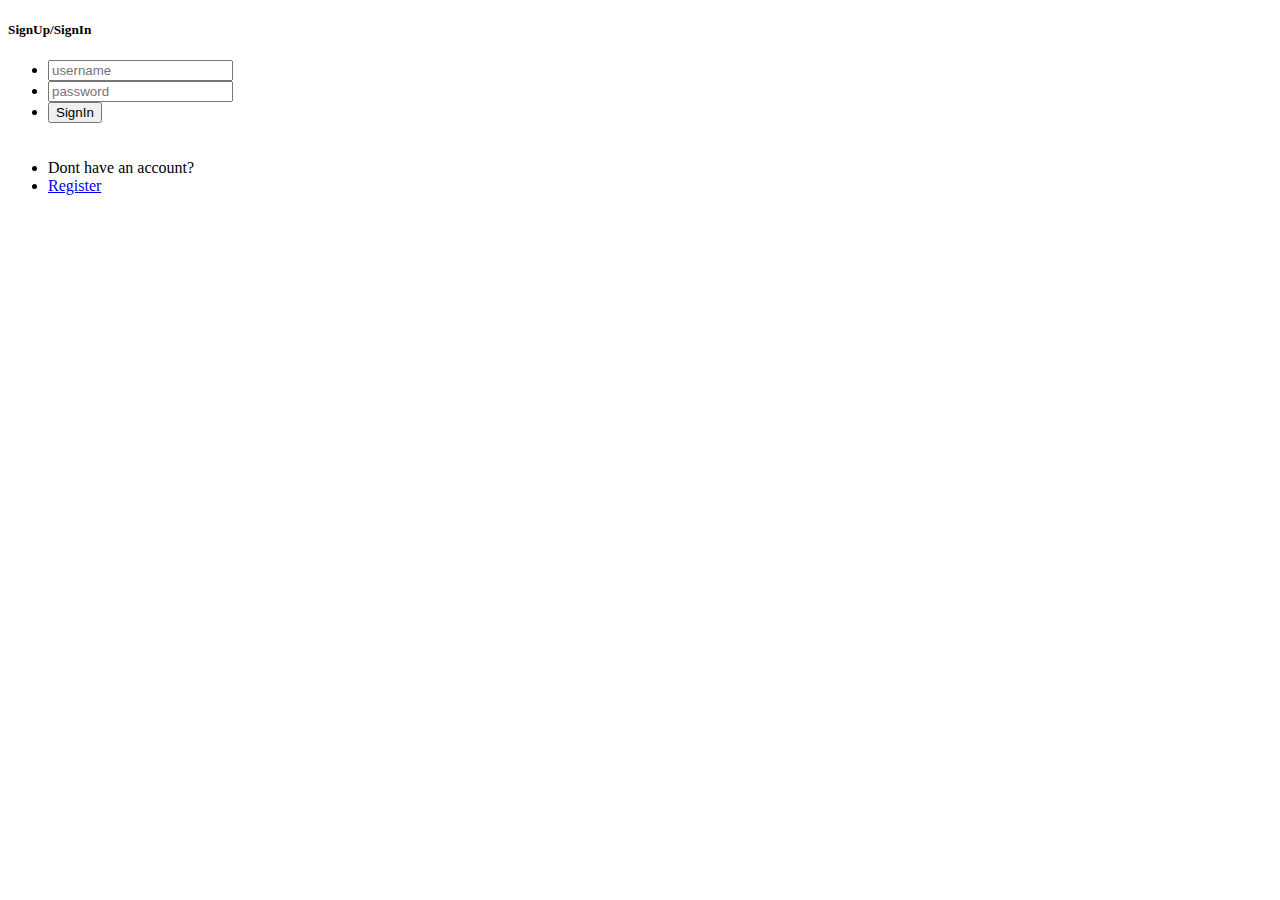
<file: login.html>
<!DOCTYPE html>
<html lang="en" dir="ltr">

<head>
  <meta charset="utf-8">
  <title>Login</title>
  <link rel="stylesheet" href="C:\Users\k\Desktop\Project\Static Files\styles.css">
  <script src="https://cdn.jsdelivr.net/npm/bootstrap@5.0.0/dist/js/bootstrap.bundle.min.js" integrity="sha384-p34f1UUtsS3wqzfto5wAAmdvj+osOnFyQFpp4Ua3gs/ZVWx6oOypYoCJhGGScy+8" crossorigin="anonymous"></script>
  <link href="https://cdn.jsdelivr.net/npm/bootstrap@5.0.0/dist/css/bootstrap.min.css" rel="stylesheet" integrity="sha384-wEmeIV1mKuiNpC+IOBjI7aAzPcEZeedi5yW5f2yOq55WWLwNGmvvx4Um1vskeMj0" crossorigin="anonymous">
</head>

<body>
  <div class="card cstyle">
    <h5 class="card-header">SignUp/SignIn</h5>
    <div class="card-body">
      <form action="index.html" method="post">
        <ul class="list-group list-group-flush">
          <li class="list-group-item"><input type="text" name="username" placeholder="username"></li>
          <li class="list-group-item"><input type="password" name="password" placeholder="password"></li>
          <li class="list-group-item"><button class="btn btn-primary" type="submit">SignIn</button></li>
          <br>
          <br>
          <li class="list-group-item">Dont have an account?</li>
          <li class="list-group-item"><a href="C:\Users\k\Desktop\Project\Static Files\register.html" class="btn btn-primary">Register</a></li>
        </ul>
      </form>
    </div>
  </div>
</body>

</html>
</file>
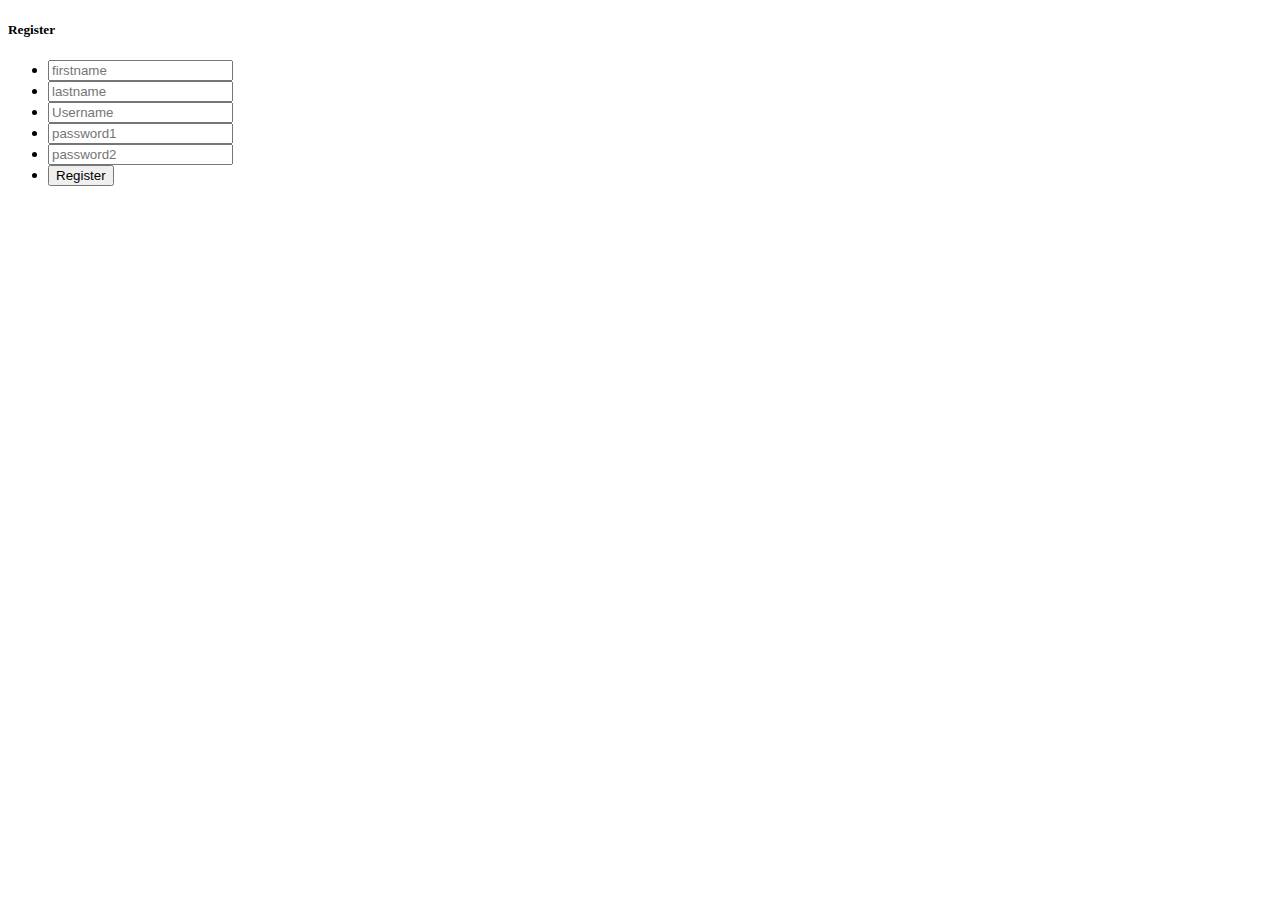
<file: register.html>
<!DOCTYPE html>
<html lang="en" dir="ltr">

<head>
  <meta charset="utf-8">
  <title>Login</title>
  <link rel="stylesheet" href="C:\Users\k\Desktop\Project\Static Files\styles.css">
  <script src="https://cdn.jsdelivr.net/npm/bootstrap@5.0.0/dist/js/bootstrap.bundle.min.js" integrity="sha384-p34f1UUtsS3wqzfto5wAAmdvj+osOnFyQFpp4Ua3gs/ZVWx6oOypYoCJhGGScy+8" crossorigin="anonymous"></script>
  <link href="https://cdn.jsdelivr.net/npm/bootstrap@5.0.0/dist/css/bootstrap.min.css" rel="stylesheet" integrity="sha384-wEmeIV1mKuiNpC+IOBjI7aAzPcEZeedi5yW5f2yOq55WWLwNGmvvx4Um1vskeMj0" crossorigin="anonymous">
</head>

<body>
  <div class="card cstyle">
    <h5 class="card-header">Register</h5>
    <div class="card-body">
      <form action="login.html" method="post">
        <ul class="list-group list-group-flush">
          <li class="list-group-item">  <input type="text" name="firstname" placeholder="firstname"></li>
          <li class="list-group-item">  <input type="text" name="lastname" placeholder="lastname"></li>
          <li class="list-group-item">  <input type="text" name="username" placeholder="Username"></li>
          <li class="list-group-item">  <input type="password" name="password1" placeholder="password1"></li>
          <li class="list-group-item">  <input type="password" name="password2" placeholder="password2"></li>
          <li class="list-group-item"><button class="btn btn-primary" type="submit">Register</button></li>
        </ul>
      </form>
    </div>
  </div>
</body>

</html>
</file>
